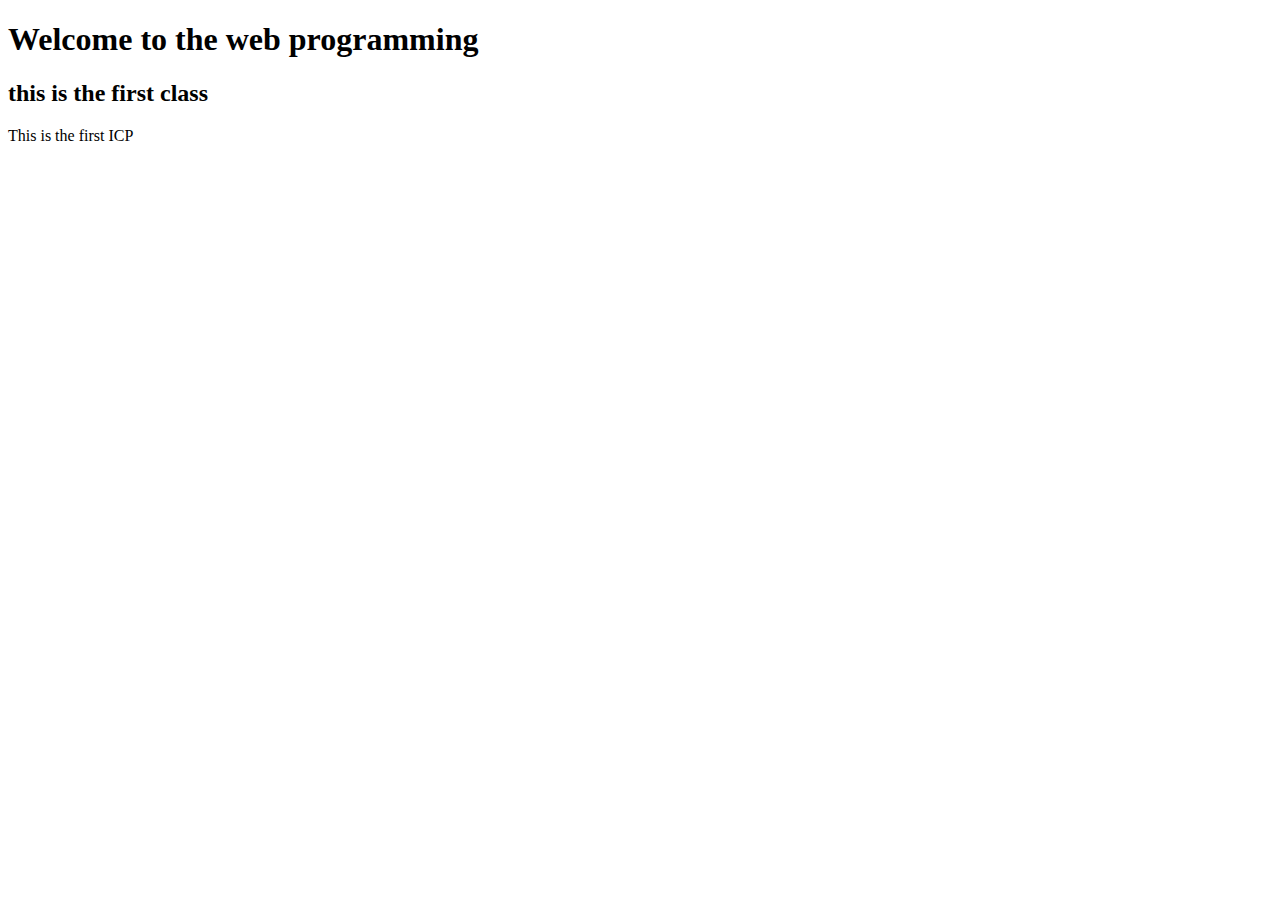
<file: source/first.html>
<!DOCTYPE html>
<html lang="en">
<head>
    <meta charset="UTF-8">
    <title>first program</title>
</head>
<body>
<h1>Welcome to the web programming</h1>
<h2>this is the first class</h2>
<p> This is the first ICP</p>

</body>
</html>
</file>
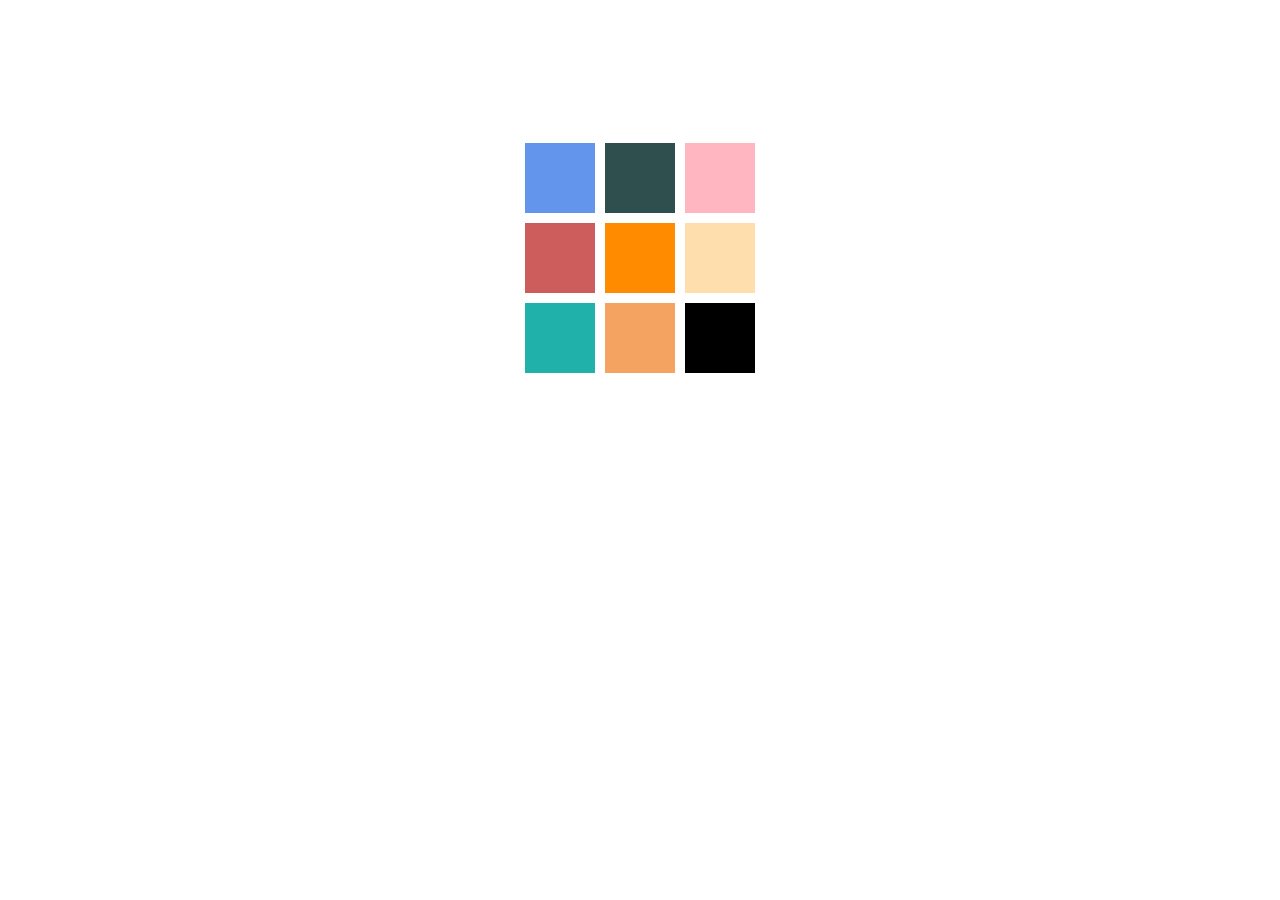
<file: ICP2/source/Q3/3question.html>
<!DOCTYPE html>
<html lang="en">
<head>
    <meta charset="UTF-8">
    <title>3rdQuestion</title>
    <!--using internal styling to make it look the rubic cube -->
    <style>
        body{
            display: grid;
            align-items: center;
            justify-content: center;
            height: 500px;
        }
        span.ultimate{
            display: grid;
            grid-template-columns: 70px 70px 70px;
            grid-template-rows: repeat(3, 70px);
            column-gap: 10px;
            row-gap: 10px;
        }

    </style>
</head>
<!--adding the span tag and div tab using the background color to make add colors to the grid to make it--->
<body>
<span class="ultimate">
    <div class="boxs" style = background-color:cornflowerblue></div>
    <div class="boxs" style = background-color:darkslategray ></div>
    <div class="boxs" style = background-color:lightpink></div>
    <div class="boxs" style= background-color:indianred></div>
    <div class="boxs" style = background-color:darkorange></div>
    <div class="boxs" style = background-color:navajowhite></div>
    <div class="boxs" style= background-color:lightseagreen></div>
    <div class="boxs" style= background-color:sandybrown></div>
    <div class="boxs" style = background-color:black ></div>
</span>

</body>
</html>
</file>
